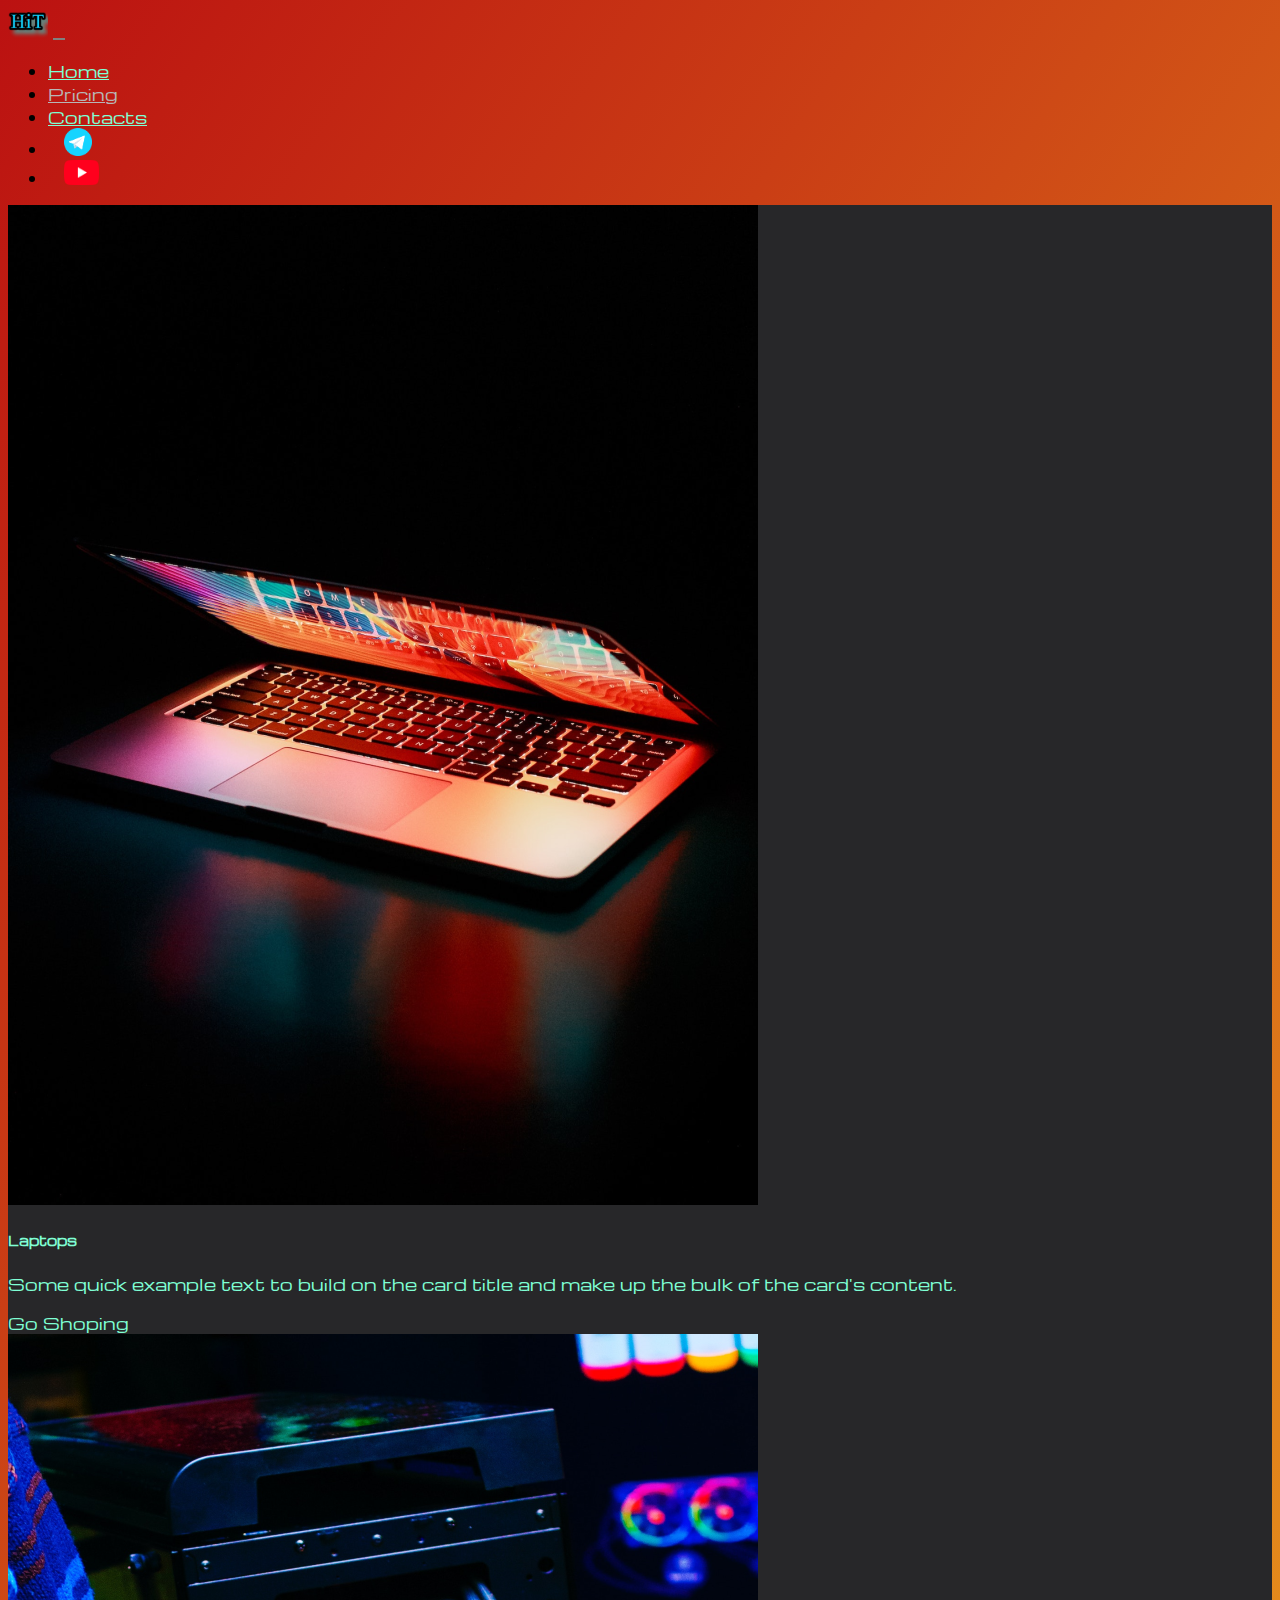
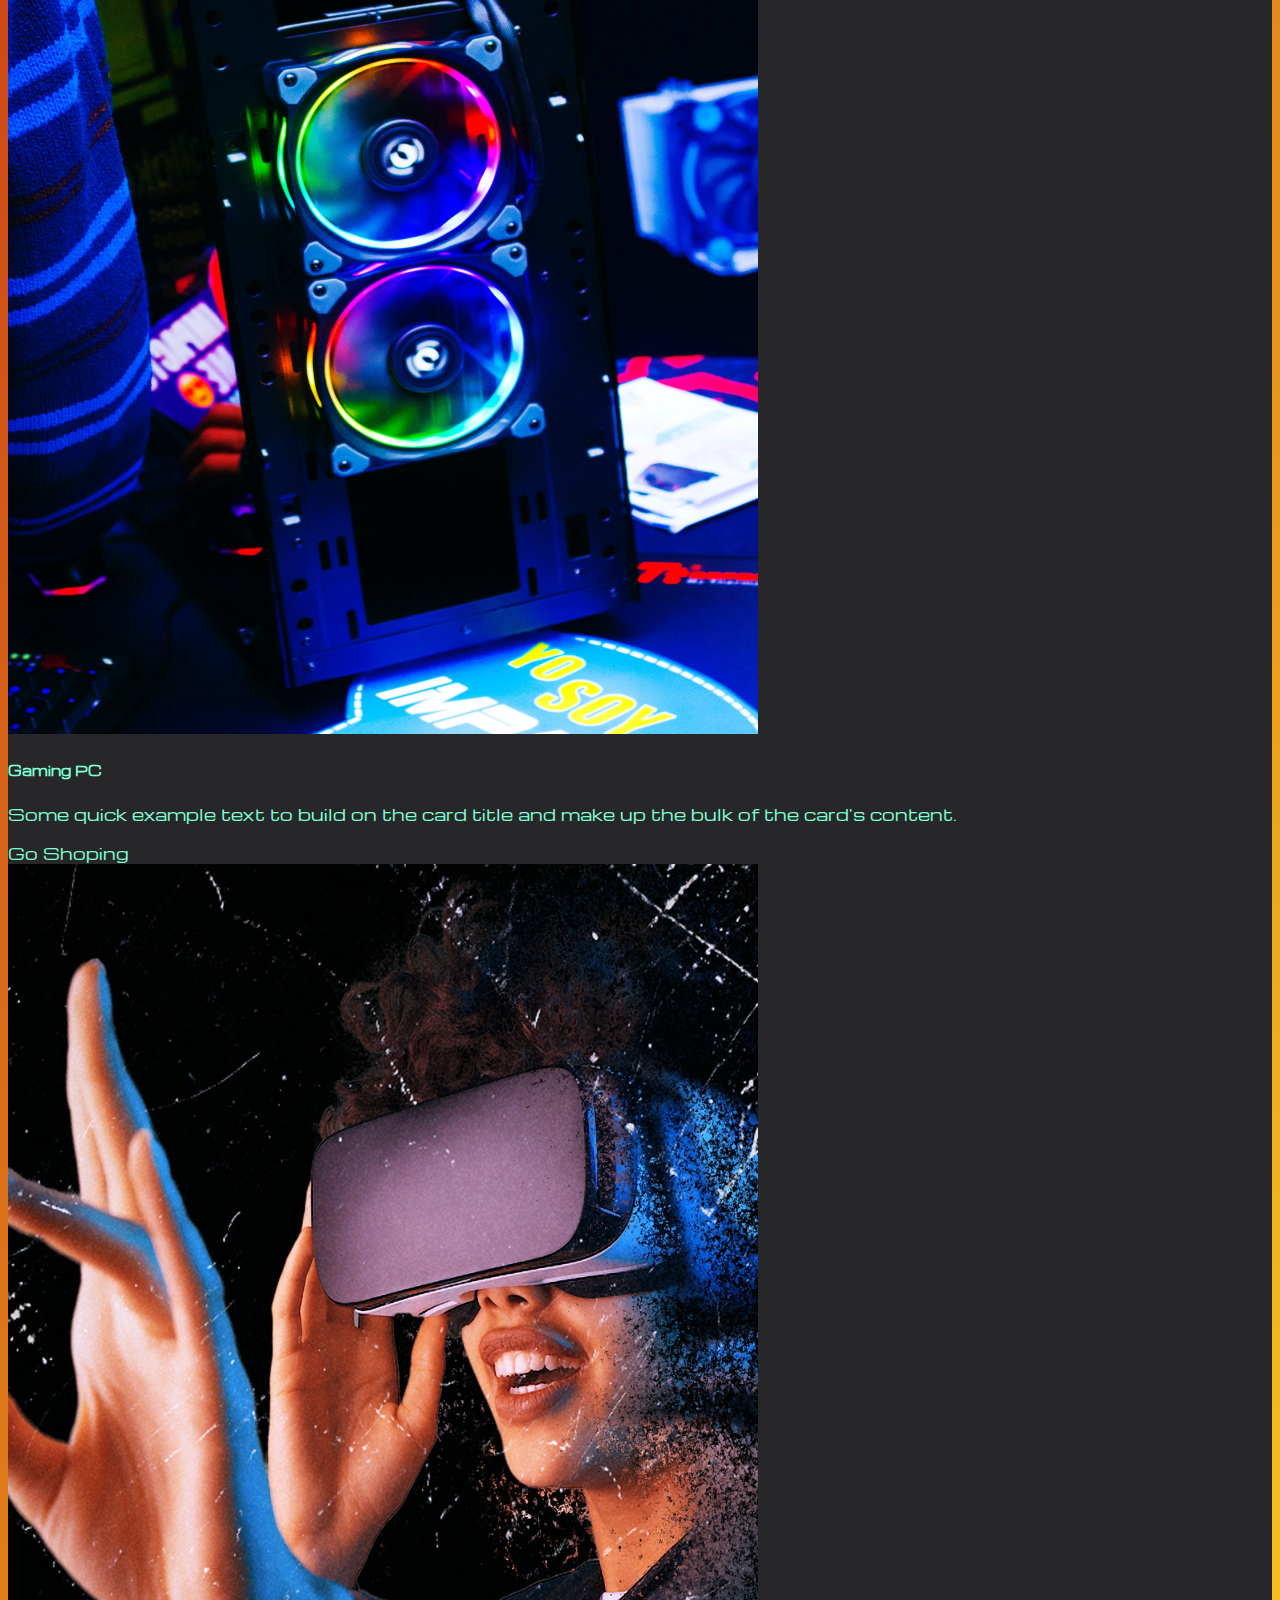
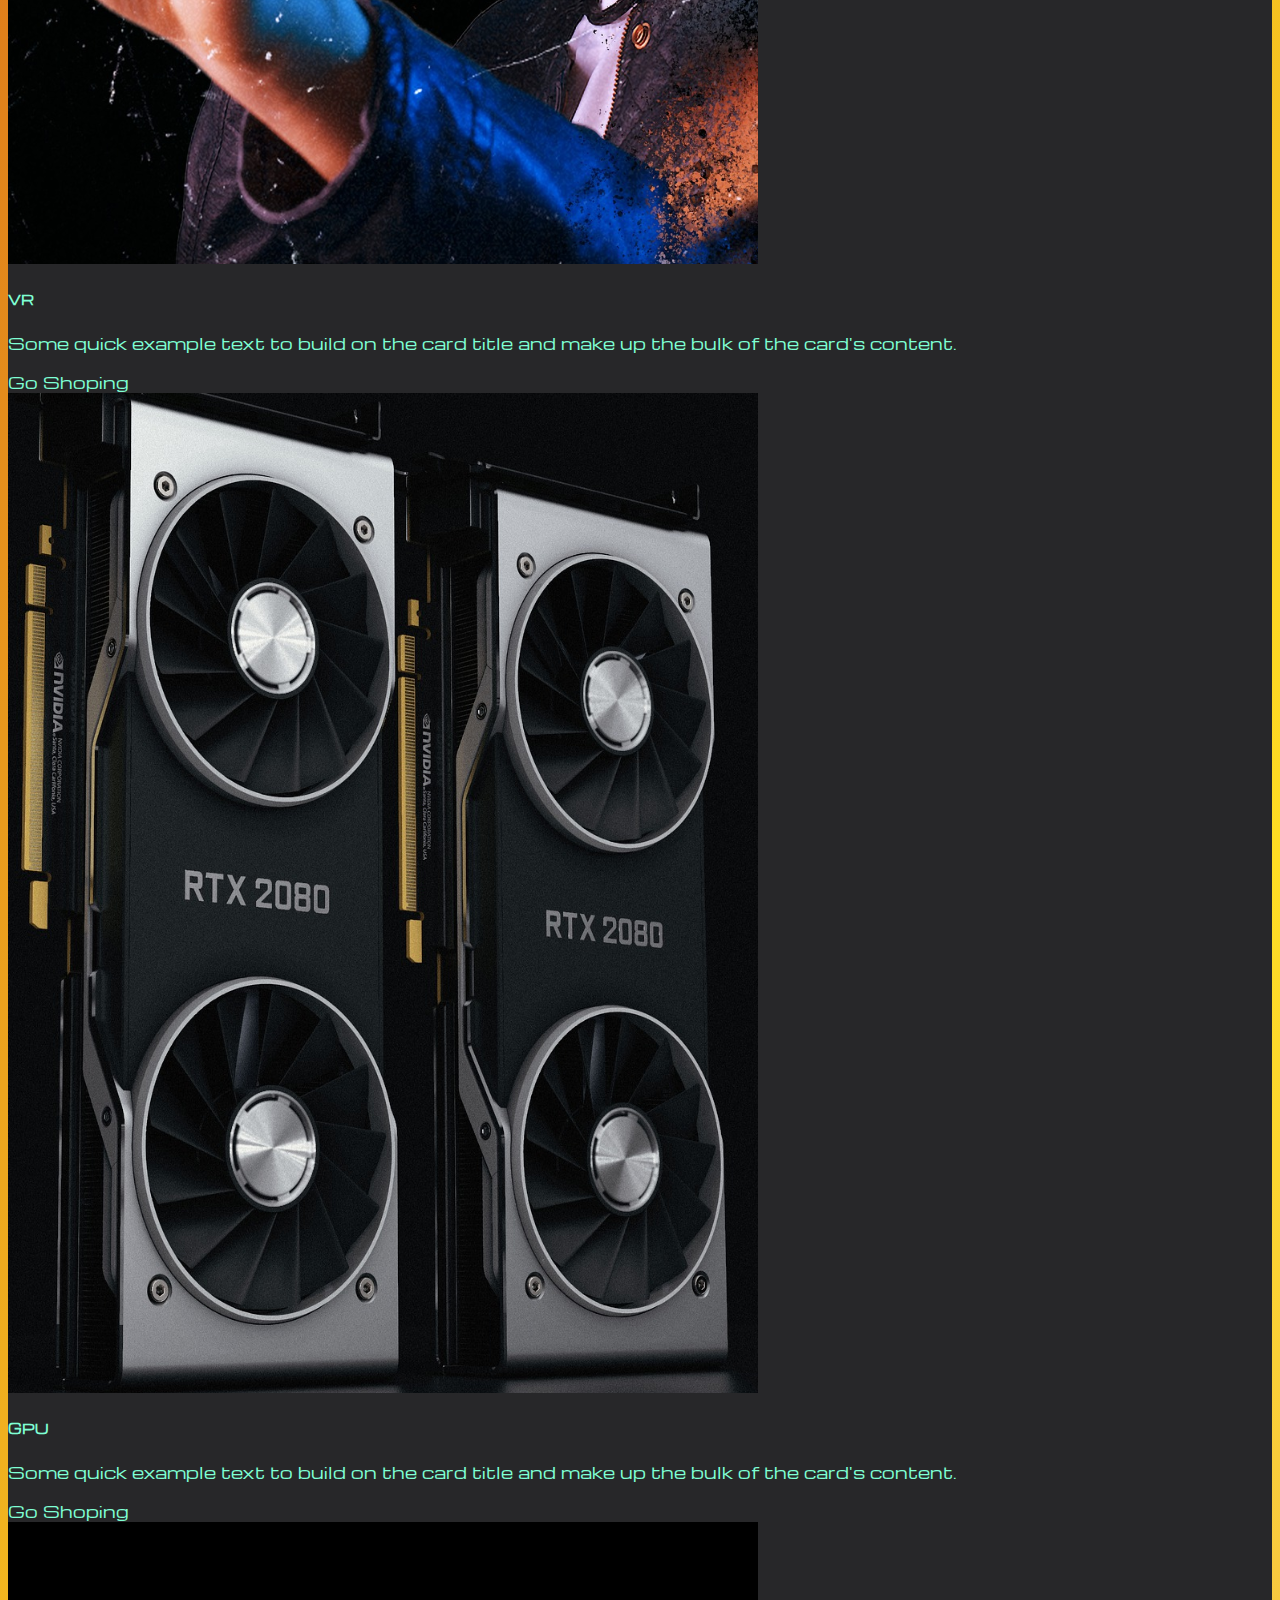
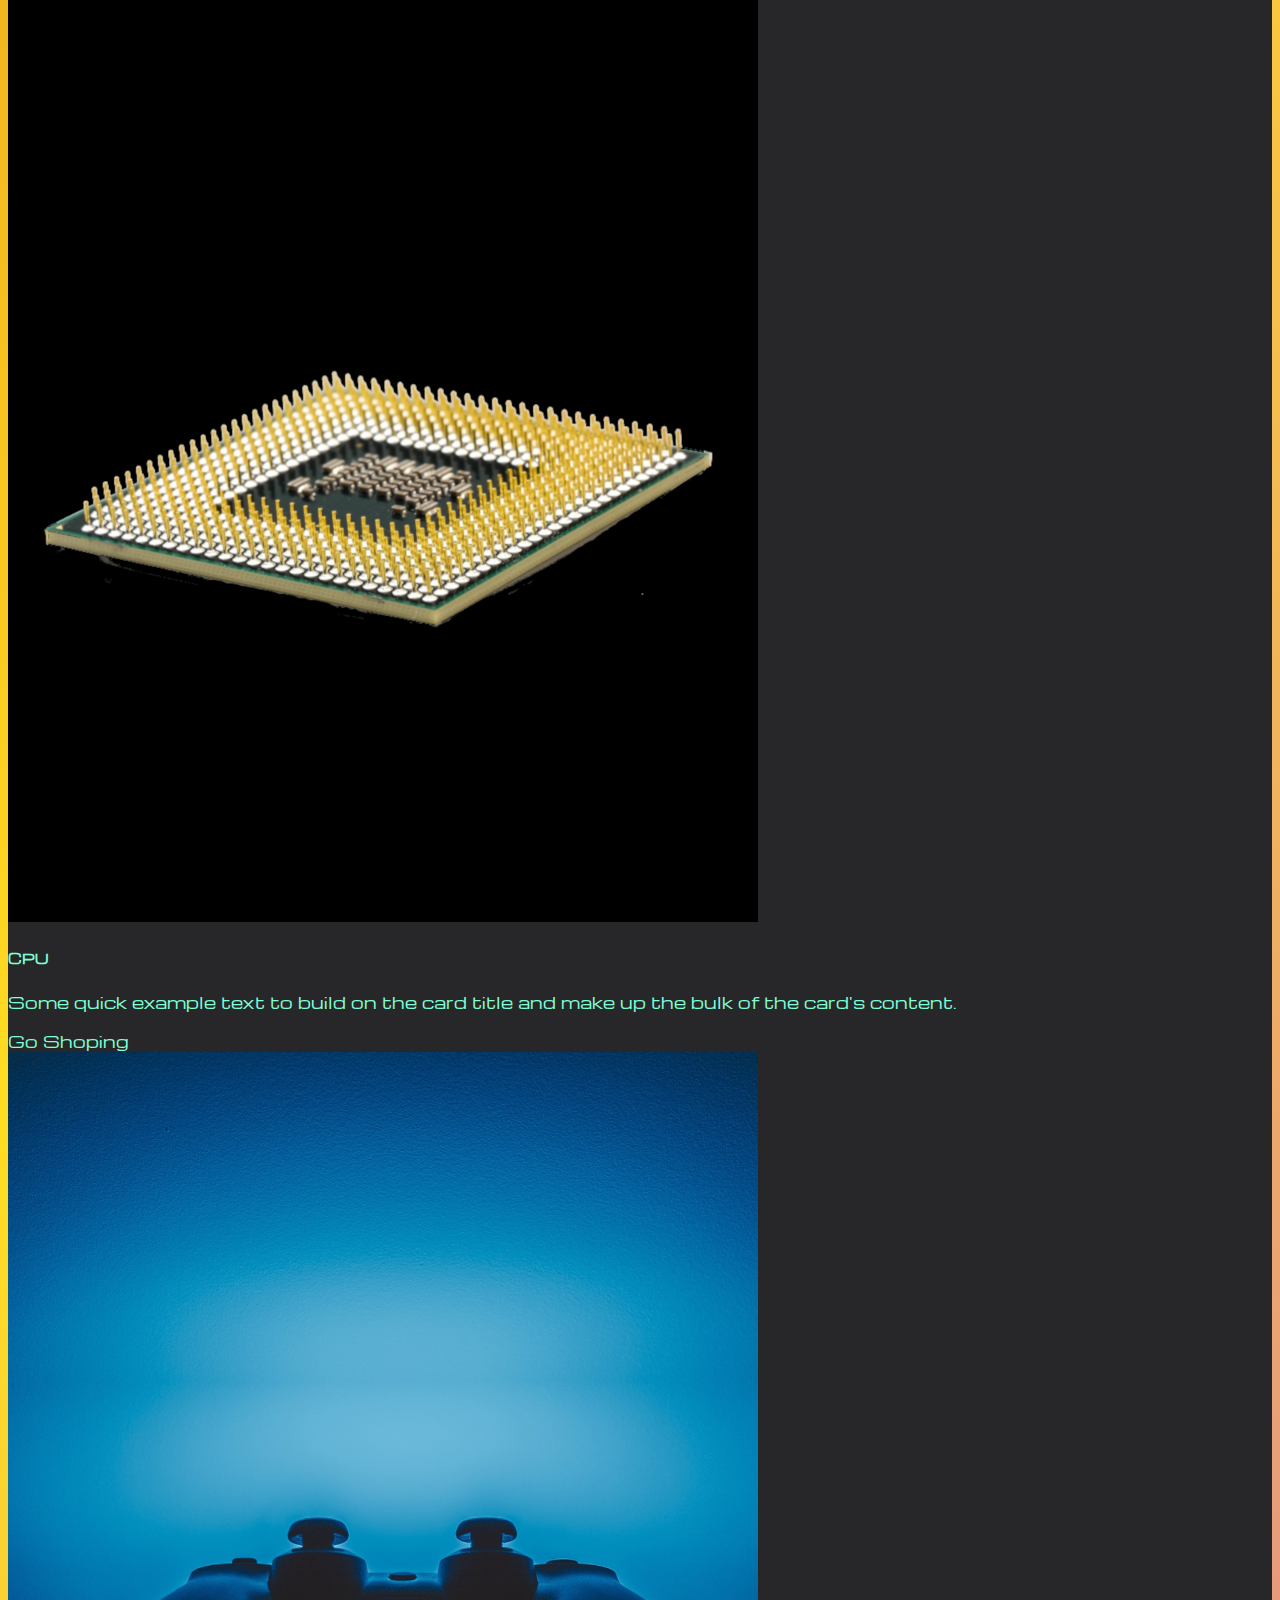
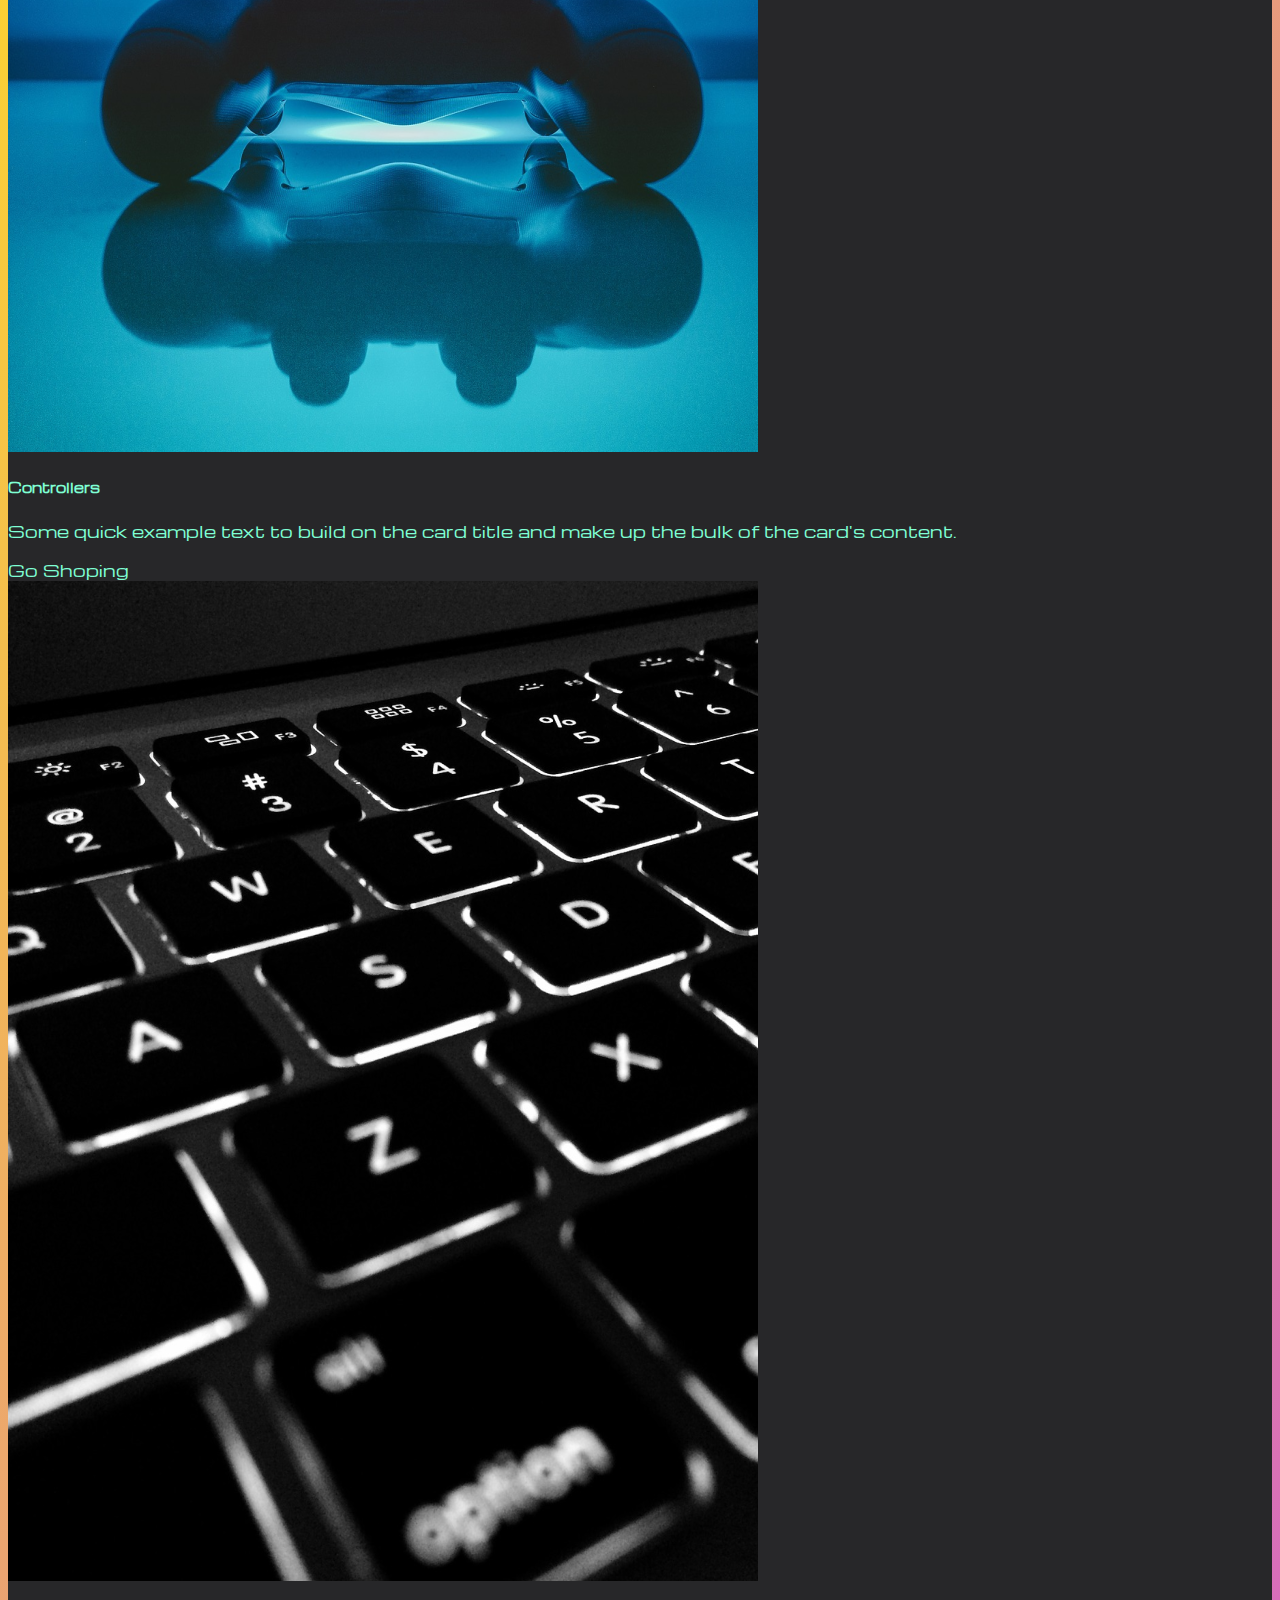
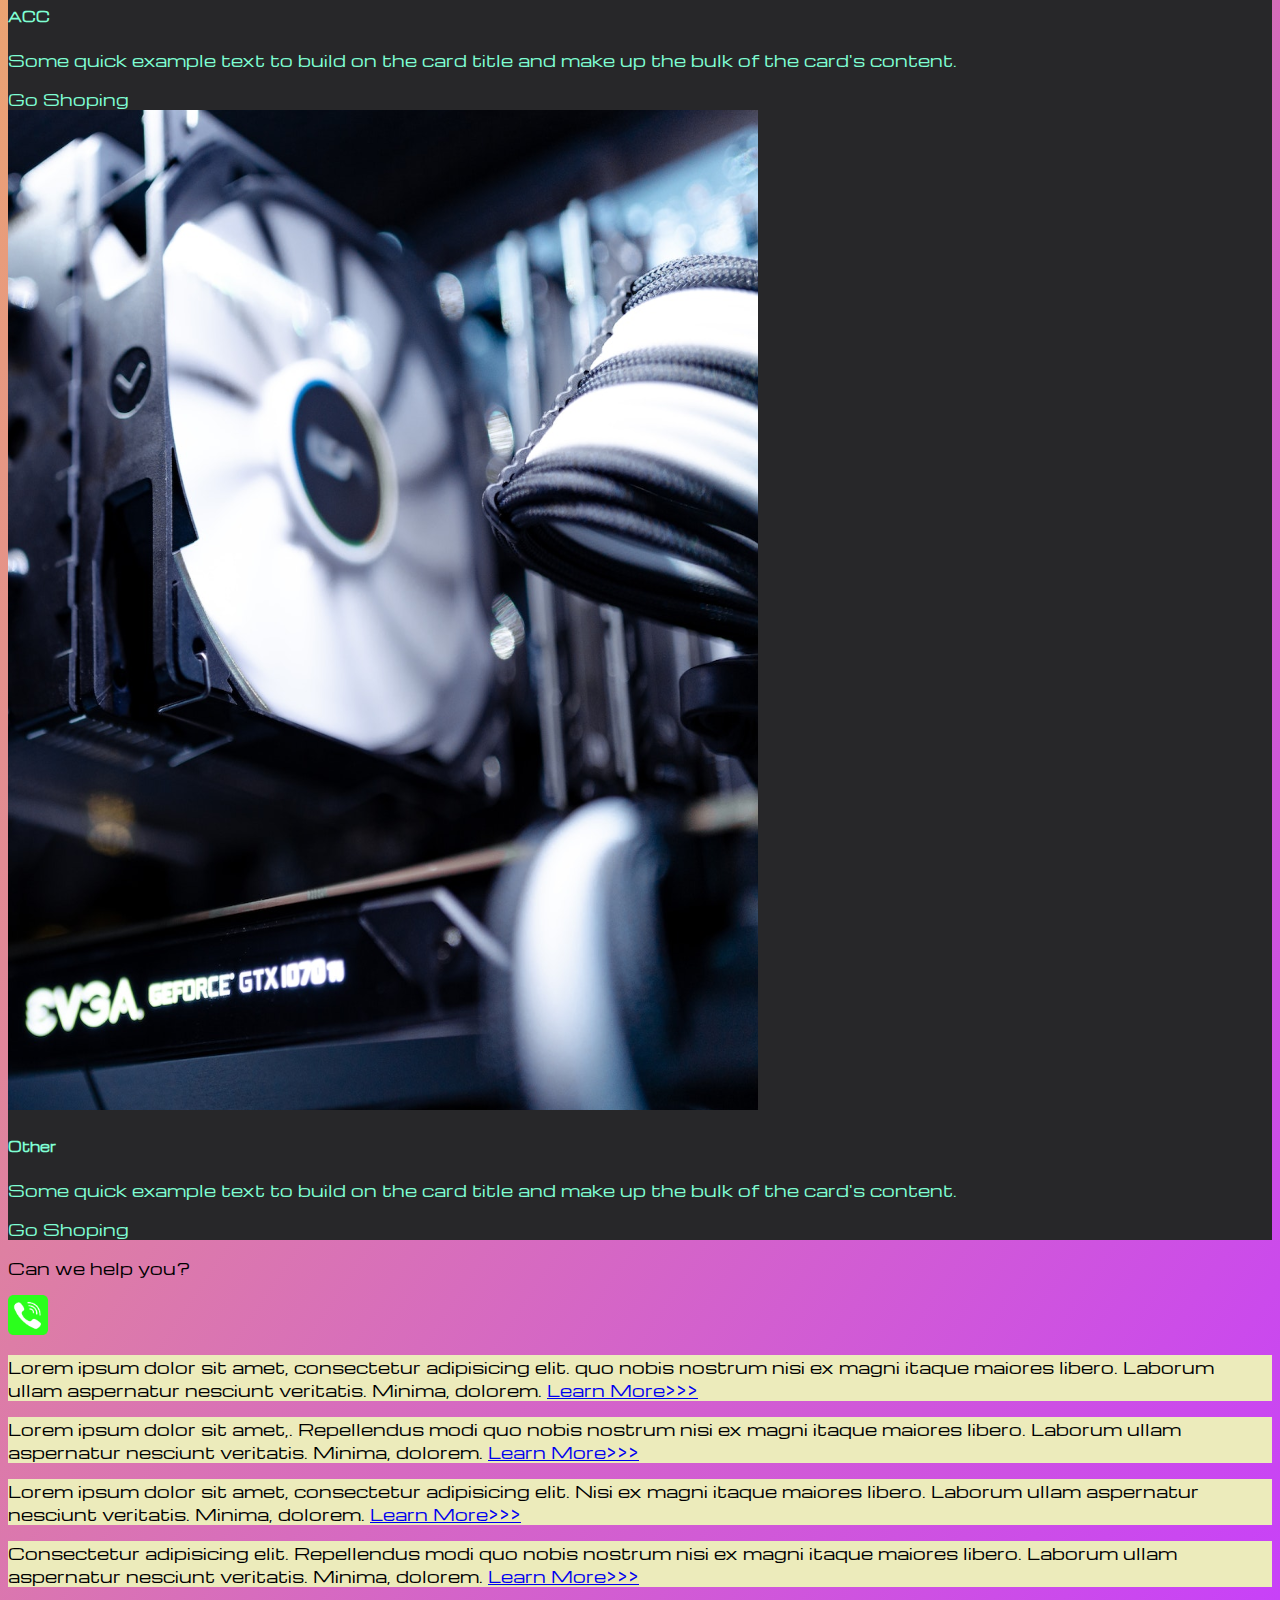
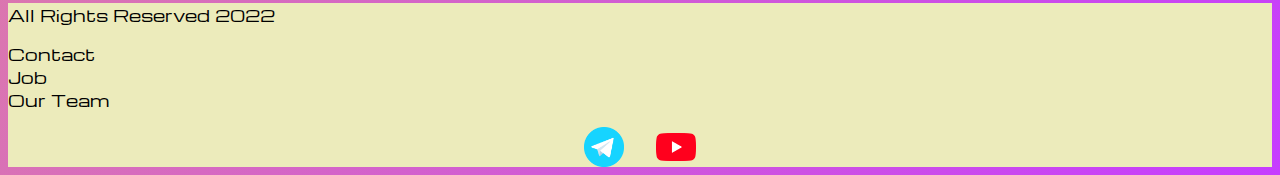
<file: prcing.html>
<!DOCTYPE html>
<html lang="en">

<head>
  <meta charset="UTF-8">
  <meta http-equiv="X-UA-Compatible" content="IE=edge">
  <meta name="viewport" content="width=device-width, initial-scale=1.0">
  <link href="https://cdn.jsdelivr.net/npm/bootstrap@5.3.0-alpha1/dist/css/bootstrap.min.css" rel="stylesheet"
    integrity="sha384-GLhlTQ8iRABdZLl6O3oVMWSktQOp6b7In1Zl3/Jr59b6EGGoI1aFkw7cmDA6j6gD" crossorigin="anonymous">
  <link rel="stylesheet" href="source/styles/mycss.css">
  <title>HiT</title>
</head>

<body>
  <header>
    <nav class="navbar navbar-expand-lg bg-dark">
      <div class="container-fluid">
        <a class="navbar-brand" href="/"><img src="source/files/logo.png" alt="indexhtml"></a>
        <button class="navbar-toggler" type="button" data-bs-toggle="collapse" data-bs-target="#navbarSupportedContent"
          aria-controls="navbarSupportedContent" aria-expanded="false" aria-label="Toggle navigation">
          <span class="navbar-toggler-icon"></span>
        </button>
        <div class="collapse navbar-collapse" id="navbarSupportedContent">
          <ul class="navbar-nav me-auto mb-2 mb-lg-0">
            <li class="nav-item">
              <a class="nav-link" aria-current="page" href="/">Home</a>
            </li>
            <li class="nav-item">
              <a class="nav-link active" aria-current="page" href="prcing.html">Pricing</a>
            </li>
          </li>
          <li class="nav-item">
              <a class="nav-link" aria-current="page" href="prcing.html">Contacts</a>
          </li>
          <li class="nav-item">
              <a class="nav-link" aria-current="page" href="prcing.html">
                  <img style="width: 28px; margin-inline: 1em;" src="source/images/tg.png"alt="Telegram">
              </a>
          </li>
          <li class="nav-item">
              <a class="nav-link" aria-current="page" href="prcing.html">
                  <img style="width: 35px; margin-inline: 1em;" src="source/images/yt.png"alt="Telegram">
              </a>
          </li>
          </ul>
        </div>
      </div>
    </nav>
  </header>

  <section>
    <div class="container-fluid">
      <div class="row">
        <div class="col-lg-1">

        </div>
        <div class="col-lg-8 col-md-12">
          <div class="row">
            <div class="col-lg-4 col-md-6 mt-4">
              <div class="card">
                <img src="source/images/laptop.png" class="card-img-top" alt="laptop">
                <div class="card-body">
                  <h5 class="card-title">Laptops</h5>
                  <p class="card-text">Some quick example text to build on the card title and make up the bulk of the
                    card's
                    content.</p>
                  <a href="#" class="btn btn-primary">Go Shoping</a>
                </div>
              </div>
            <a href=""></div></a>
            <div class="col-lg-4 col-md-6 mt-4">
              <div class="card">
                <a href="#"><img src="source/images/gaming pc.png" class="card-img-top" alt="Gaming PC"></a>
                <div class="card-body">
                  <h5 class="card-title"><a href="#">Gaming PC</a></h5>
                  <p class="card-text"><a href="#">
                    Some quick example text to build on the card title and make up the bulk of the
                      card's
                      content.
                  </a></p>
                  <a href="#" class="btn btn-primary">Go Shoping</a>
                </div>
              </div>
            </div>
            <div class="col-lg-4 col-md-6 mt-4">
              <div class="card">
                <img src="source/images/vr.png" class="card-img-top" alt="VR">
                <div class="card-body">
                  <h5 class="card-title">VR</h5>
                  <p class="card-text">Some quick example text to build on the card title and make up the bulk of the
                    card's
                    content.</p>
                  <a href="#" class="btn btn-primary">Go Shoping</a>
                </div>
              </div>
            </div>
            <div class="col-lg-4 col-md-6 mt-4">
              <div class="card">
                <img src="source/images/gpu.png" class="card-img-top" alt="GPU">
                <div class="card-body">
                  <h5 class="card-title">GPU</h5>
                  <p class="card-text">Some quick example text to build on the card title and make up the bulk of the
                    card's
                    content.</p>
                  <a href="#" class="btn btn-primary">Go Shoping</a>
                </div>
              </div>
            </div>
            <div class="col-lg-4 col-md-6 mt-4">
              <div class="card">
                <img src="source/images/cpu.png" class="card-img-top" alt="CPU">
                <div class="card-body">
                  <h5 class="card-title">CPU</h5>
                  <p class="card-text">Some quick example text to build on the card title and make up the bulk of the
                    card's
                    content.</p>
                  <a href="#" class="btn btn-primary">Go Shoping</a>
                </div>
              </div>
            </div>
            <div class="col-lg-4 col-md-6 mt-4">
              <div class="card">
                <img src="source/images/controller.png" class="card-img-top" alt="Controllers">
                <div class="card-body">
                  <h5 class="card-title">Controllers</h5>
                  <p class="card-text">Some quick example text to build on the card title and make up the bulk of the
                    card's
                    content.</p>
                  <a href="#" class="btn btn-primary">Go Shoping</a>
                </div>
              </div>
            </div>
            <div class="col-lg-4 col-md-6 mt-4">
              <div class="card">
                <img src="source/images/acc.png" class="card-img-top" alt="ACC">
                <div class="card-body">
                  <h5 class="card-title">ACC</h5>
                  <p class="card-text">Some quick example text to build on the card title and make up the bulk of the
                    card's
                    content.</p>
                  <a href="#" class="btn btn-primary">Go Shoping</a>
                </div>
              </div>
            </div>
            <div class="col-lg-4 col-md-6 mt-4">
              <div class="card">
                <img src="source/images/other.png" class="card-img-top" alt="other">
                <div class="card-body">
                  <h5 class="card-title">Other</h5>
                  <p class="card-text">Some quick example text to build on the card title and make up the bulk of the
                    card's
                    content.</p>
                  <a href="#" class="btn btn-primary">Go Shoping</a>
                </div>
              </div>
            </div>

          </div>

        <div class="col-lg-12 col-md-12 text-center mt-3">
            <p>Can we help you?</p>
        </div>

        <div class="col-lg-12 col-md-12 text-center mt-3">
            <img class="call-anim" style="width: 40px;" src="source/images/phone.png" alt="Telegram">
        </div>

        </div>

        <div class="col-lg-3 col-md-12">
          <div class="row px-2">
            <div class="col-lg-12 sidebar my-4">
              <p>Lorem ipsum dolor sit amet, consectetur adipisicing elit. quo nobis nostrum nisi ex magni itaque maiores libero. Laborum ullam aspernatur nesciunt veritatis. Minima, dolorem. <a href="#">Learn More>>></a></p>
            </div>
            <div class="col-lg-12 sidebar my-4">
              <p>Lorem ipsum dolor sit amet,. Repellendus modi quo nobis nostrum nisi ex magni itaque maiores libero. Laborum ullam aspernatur nesciunt veritatis. Minima, dolorem. <a href="#">Learn More>>></a></p>
            </div>
            <div class="col-lg-12 sidebar my-4">
              <p>Lorem ipsum dolor sit amet, consectetur adipisicing elit. Nisi ex magni itaque maiores libero. Laborum ullam aspernatur nesciunt veritatis. Minima, dolorem. <a href="#">Learn More>>></a></p>
            </div>
            <div class="col-lg-12 sidebar my-4">
              <p>Consectetur adipisicing elit. Repellendus modi quo nobis nostrum nisi ex magni itaque maiores libero. Laborum ullam aspernatur nesciunt veritatis. Minima, dolorem. <a href="#">Learn More>>></a></p>
            </div>
          </div>
        </div>



      </div>


    </div>
  </section>

  <footer class="mt-4">
    <div class="container-fluid">
      <div class="row">
        
          <div class="col-lg-4 col-md-12 footer-text text-center">
              <p>All Rights Reserved 2022</p>
          </div>
          <div class="col-lg-4 col-md-12 footer-text text-center">
              <p>Contact<br>Job<br>Our Team</p>
          </div>
          <div class="col-lg-4 col-md-12 media-links">
              <img style="width: 40px; margin-inline: 1em;" src="source/images/tg.png" alt="Telegram">    
              <img style="width: 40px; margin-inline: 1em;" src="source/images/yt.png" alt="YouTube">
          </div>
      </div>
  </div>
  </footer>




  <script src="https://cdn.jsdelivr.net/npm/bootstrap@5.3.0-alpha1/dist/js/bootstrap.bundle.min.js"
    integrity="sha384-w76AqPfDkMBDXo30jS1Sgez6pr3x5MlQ1ZAGC+nuZB+EYdgRZgiwxhTBTkF7CXvN"
    crossorigin="anonymous"></script>
</body>

</html>
</file>
<file: source/styles/mycss.css>
@import url('https://fonts.googleapis.com/css?family=Michroma&display=swap');



body {
    font-family: Michroma, serif;
    background: linear-gradient(124deg, #BB1111 0%, #FFDD23 51%, #C63CFF 100%);
}



.nav-link {
    color: aquamarine;
}

.navbar-nav .nav-link.active {
    color: rgb(184, 182, 182);
}

.navbar-brand img {
    width: 40px;
}

.navbar-toggler {
    background-color: grey;
    border: none;
}

.sidebar {
    color: rgb(0, 0, 0);
    background: rgb(236, 235, 187);
}

.card {
    background: rgb(39, 39, 41);  
    color: aquamarine;  
}

.card a {
    text-decoration: none;
    color: aquamarine;
}

.slide-text
.footer-text {
    color: rgb(0, 0, 0);
    margin: auto auto;
}

.row {
    margin-top: 15px;
}

footer, 
.btn-outline-primary {
    background-color: rgb(236, 235, 187);
}

.call-anim {
    animation: call 2s ease 0s infinite normal forwards;
}

@keyframes call {
	0%,
	100% {
		transform: translateX(0%);
		transform-origin: 50% 50%;
	}

	15% {
		transform: translateX(-30px) rotate(-6deg);
	}

	30% {
		transform: translateX(15px) rotate(6deg);
	}

	45% {
		transform: translateX(-15px) rotate(-3.6deg);
	}

	60% {
		transform: translateX(9px) rotate(2.4deg);
	}

	75% {
		transform: translateX(-6px) rotate(-1.2deg);
	}
}

@media (max-width: 755px) {
    .carousel-indicators {
        display: none;
    }
}

.media-links {
    display: flex;
    justify-content: center;
    align-items: center;
}
</file>
